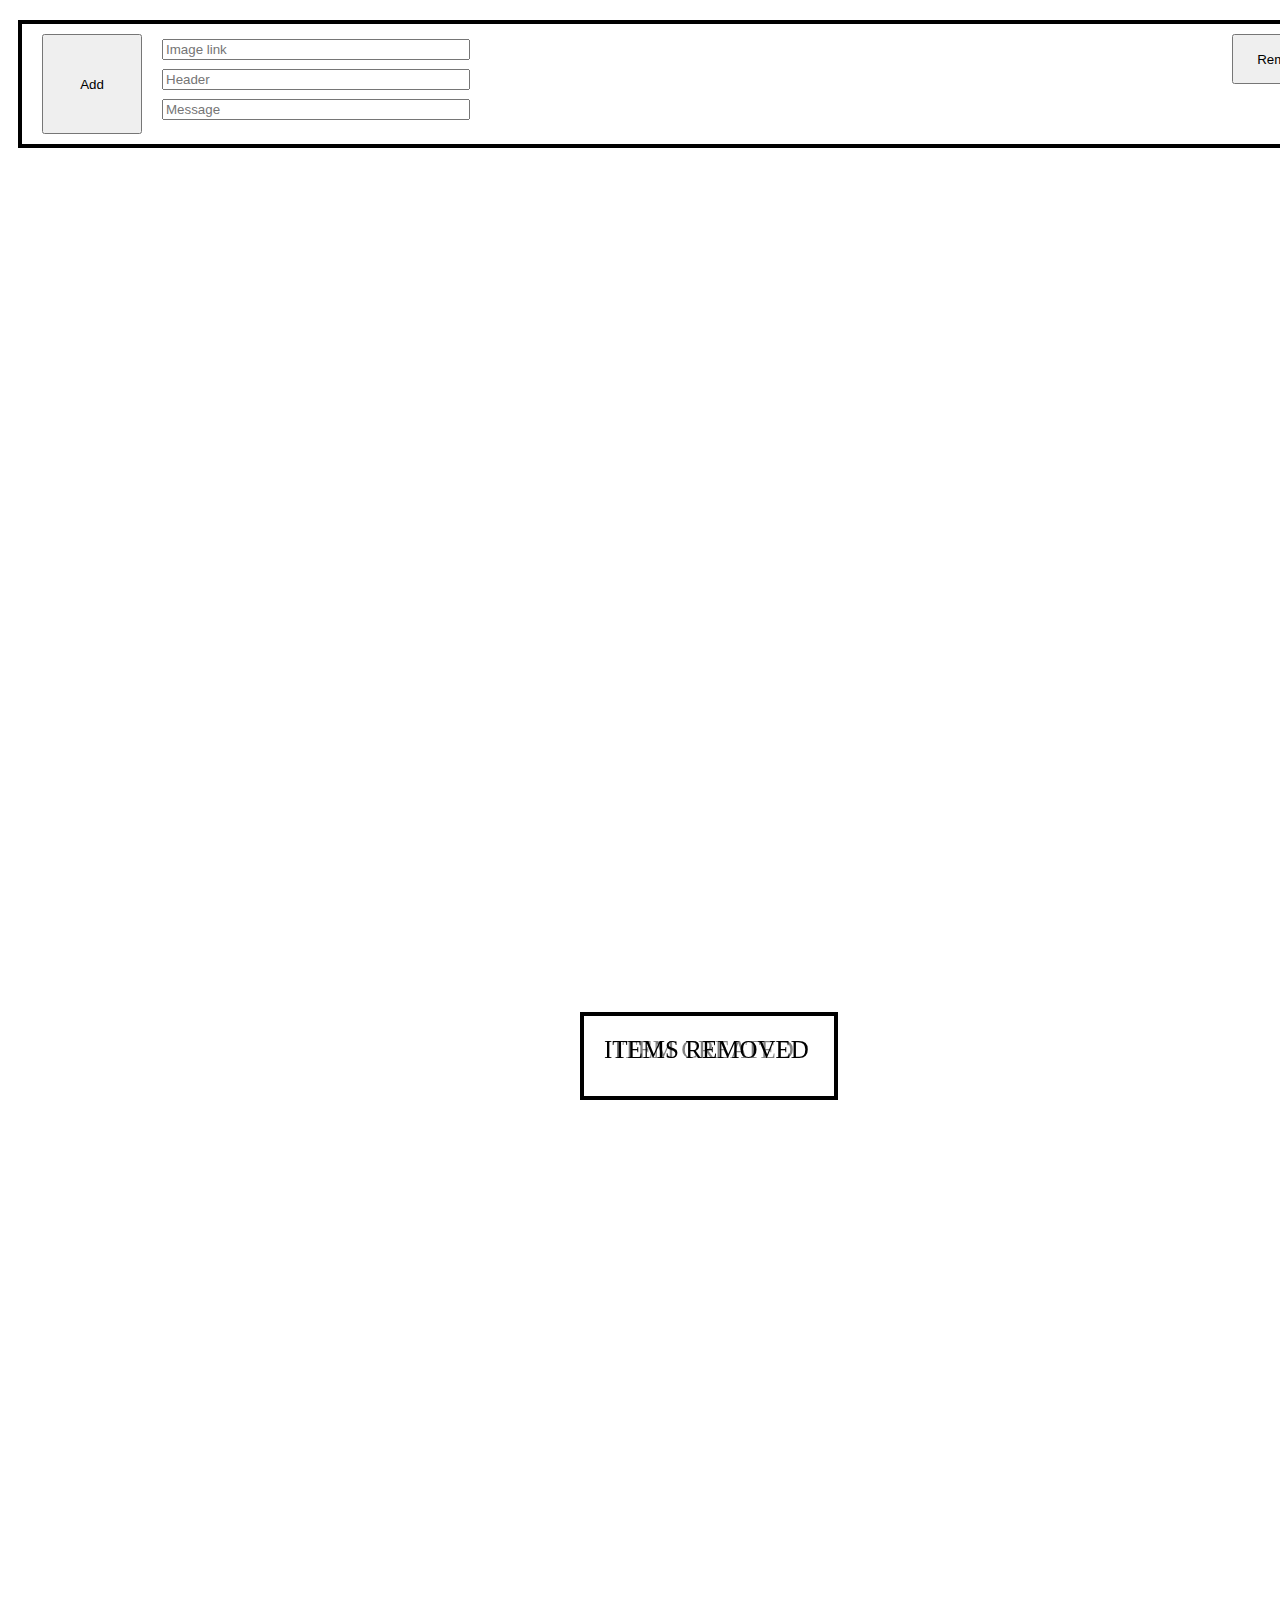
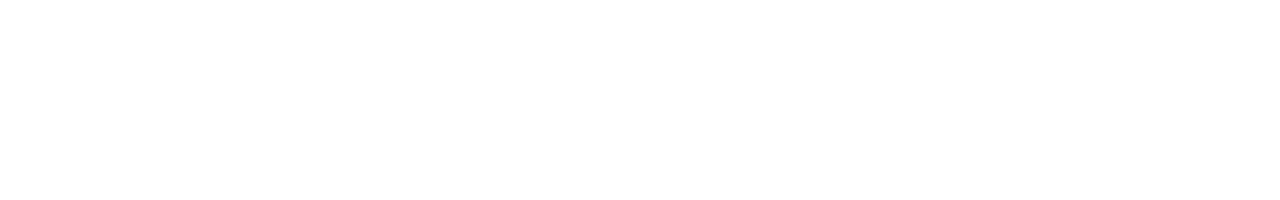
<file: Assignment2.html>
<!DOCTYPE html>
<html>
    <head>
        <title>Assignment 2</title>
    </head>
    <style>
        body {
            margin: 0;
        }
        #background {
            background-image: url("http://wallpaper.zone/img/4793236.jpg");
            width:100vw;
            height:200vh;
            background-attachment:fixed;
            background-size: cover;
        }
        #base { 
            height: 100px;
            width: 1300px;
            background-color: rgba(255, 255, 255, 0.6);
            margin:20px 0px 0px 18px;
            border: 4px solid black;
            padding: 10px;
            position: absolute;
        }
        #box {
            width: 95%;
            left: 0px;
            right: 0px;
            margin-top: 200px;
            position: absolute;
            transition: 1s;
        }
        #add_button {
            width: 100px;
            height: 100px;
            margin: 0px 0px 0px 10px;
        }
        #img_input {
            width: 300px;
            margin: 5px 0px 0px 20px;
            position: absolute;
        }
        #header_input {
            width: 300px;
            margin: 35px 0px 0px 20px;
            position: absolute;
        }
        #txt_input {
            width: 300px;
            margin: 65px 0px 0px 20px;
            position: absolute;
        }
        #remove_button {
            width: 100px;
            height: 50px;
            margin: 0px 0px 0px 1090px;
            position: absolute;
        }
        .imageThumb {
            position: absolute;
            left: 10px;
            top: 15px;
            height: 100px;
            width: 100px;
            border: 2px solid black;
        }
        #status1{
            bottom: -200px;
            left: 580px;
            width: 250px;
            height: 80px;
            background-color: rgba(255, 255, 255, 0.5);
            position: fixed;
            border: 4px solid black;
            transition: 1.5s;
        }
        #status_txt1{
            font-family: cursive;
            margin: 20px 0px 0px 30px;
            font-size: 25px;
        }
        #status_txt2{
            font-family: cursive;
            margin: 20px 0px 0px 20px;
            font-size: 25px;
        }
        #status2{
            bottom: -200px;
            left: 580px;
            width: 250px;
            height: 80px;
            background-color: rgba(255, 255, 255, 0.5);
            position: fixed;
            border: 4px solid black;
            transition: 1.5s;
        }
        .block {
            transition: 0.5ms;
        }
        .h3 {
            font: 30px bold;
        }
    </style>
    <body>
        <div id='base'>
            <button id='add_button'>Add</button>
            <input type="text" placeholder="Image link" id='img_input'/>
            <input type="text" placeholder="Header" id='header_input'/>
            <input type="text" placeholder="Message" id='txt_input'/>
            <button id='remove_button'>Remove</button>
        </div>
        <div id='box'></div>
        <div id='status1'>
            <div id='status_txt1'>ITEM CREATED</div>
        </div>
        <div id='status2'>
            <div id='status_txt2'>ITEMS REMOVED</div>
        </div>
        <div id='background'></div>
        
    </body>
    <script>
        var addBut = document.getElementById("add_button");
        var imgLink = document.getElementById("img_input");
        var headInput = document.getElementById("header_input");
        var txtInput = document.getElementById("txt_input");
        var removeBut = document.getElementById("remove_button");
        var divBase = document.getElementById("box");
        var statusBar = document.getElementById("status1");
        var statusBar2 = document.getElementById("status2");
        
            removeBut.onclick = function(){
                divBase.innerHTML = "";
                statusBar.style.bottom = '-200px';
                statusBar2.style.bottom = '10px';
            }
            statusBar.onclick = function(){
                statusBar.style.bottom = '-200px';
            }
            statusBar2.onclick = function(){
                statusBar2.style.bottom = '-200px';
            }
        
            addBut.onclick = function(){
                var newObj = document.createElement("div");
                divBase.appendChild(newObj);
                newObj.style.width = "800px";
                newObj.style.height = "130px";
                newObj.style.backgroundColor = "rgb(208, 211, 212)";
                newObj.style.border = "solid 4px black";
                newObj.style.position = "relative";
                newObj.style.left = "280px";
                newObj.className = "block";
                
                statusBar.style.bottom = '10px';
                statusBar2.style.bottom = '-200px';
                
                var newH3 = document.createElement("div");
                newObj.appendChild(newH3);
                newH3.innerHTML = headInput.value;
                newH3.style.margin = "15px 0px 0px 125px";
                newH3.className = "h3";
                
                var newTxt = document.createElement("div");
                newObj.appendChild(newTxt);
                newTxt.className = "text"
                newTxt.innerHTML = txtInput.value;
                newTxt.style.margin = "10px 0px 0px 125px";
                
                var imgDiv = document.createElement("div");
                newObj.appendChild(imgDiv);
                imgDiv.style.float = "left";
                
                var newImg = document.createElement("img");
                imgDiv.appendChild(newImg);
                newImg.src = imgLink.value;
                newImg.className = "imageThumb";
                
        }
    </script>
</html>
</file>
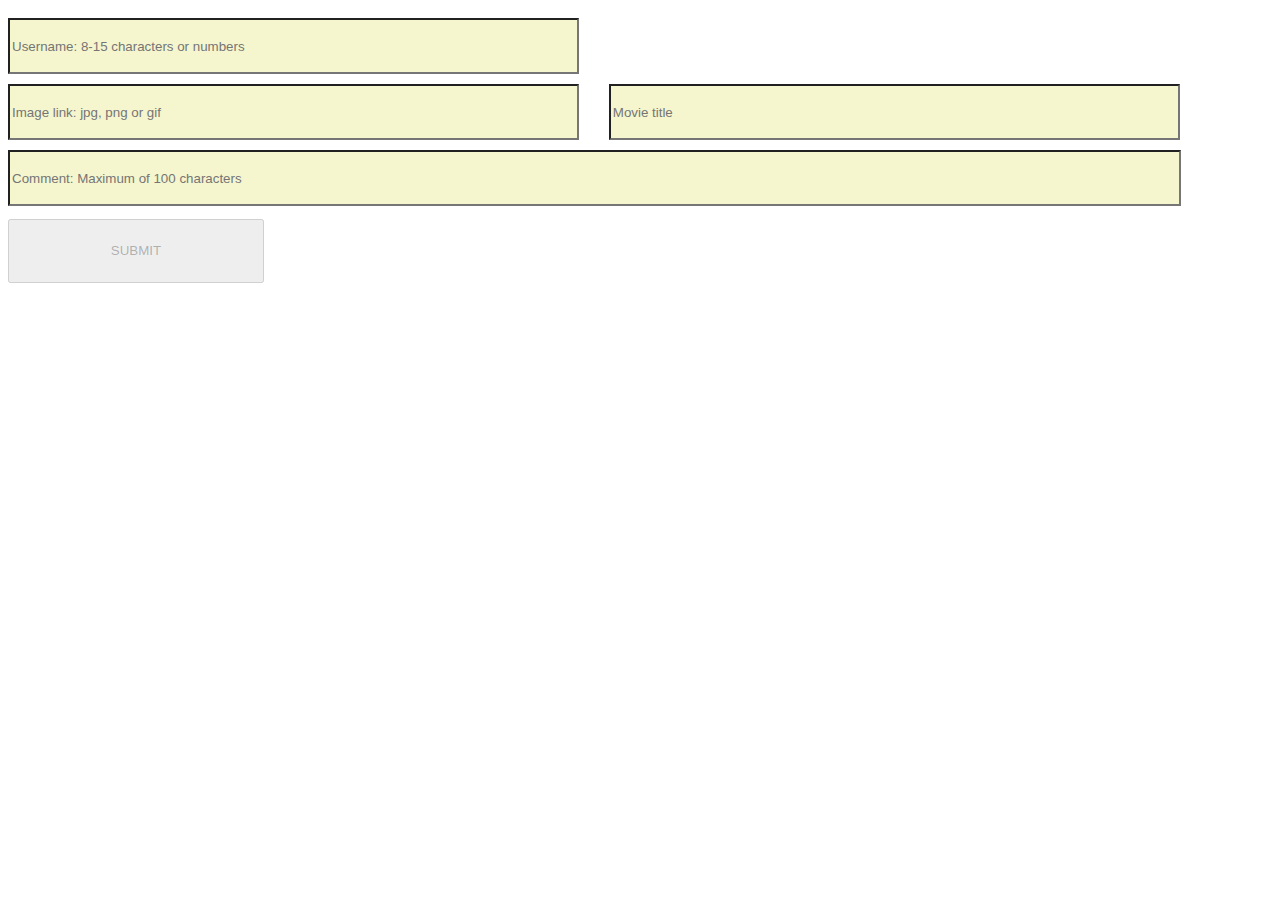
<file: Assignment3.html>
<!DOCTYPE html>
<html lang="en">
    <head>
        <title>Assignment3</title>
        <link rel="stylesheet" type="text/css" href="style.css" />
    </head>

    <body>
    <div id='top_base'>
       <div id='left'>
         <input type="text" id='username'class='inputs' placeholder="Username: 8-15 characters or numbers">
       </div>
       
       <div id='right'>
            <input type="text" id='img_link'class='inputs'placeholder='Image link: jpg, png or gif'>
            <input type="text" id='movie'class='inputs'placeholder='Movie title'>
       </div>
       <input type="text" id='comments' placeholder='Comment: Maximum of 100 characters'>
    </div>
       
       <button id='submit' disabled>SUBMIT</button>
       
    <div id='bottom_base'></div>
       
       <script src="https://ajax.googleapis.com/ajax/libs/jquery/3.1.0/jquery.min.js"></script>
        <script src="myjs.js"></script>
    </body>
</html>
</file>
<file: style.css>
.inputs{
    height:50px;
    width: 44vw;
    margin: 10px 0 0 0;
    background-color: #F5F6CE;
}

#comments{
    height:50px;
    width: 91vw;
    margin: 10px 0 0 0;
    background-color: #F5F6CE;
}

#movie{
    margin: 0 0 0 2vw;
}

#submit{
    height:5vw;
    width:20vw;
    margin: 1vw 0 0 0;
}
#bottom_base{
    margin: 0 0 0 0;
}

#comment_box{
    background-color: deepskyblue;
    width: 70vw;
    height: 10vw;
    font-size: 2vw;
    margin: 0 0 0 2vw;
    text-align: center;
}

#user_div{
    position: absolute;
    background-color: beige;
    width: 20vw;
    height: 5vw;
    margin: -2vw 0 0 52vw;
    font-size: 2vw;
    text-align: center;
}

#image{
    position: absolute;
    width: 8vw;
    height: 8vw;
}

#poster{
    position: absolute;
    width:8vw;
    height: 9vw;
}

#img_div{
    position: absolute;
    background-color: yellow;
    width: 8vw;
    height: 8vw;
    margin: -12vw 0 0 0vw;
}

#poster_div{
    position: absolute;
    background-color: burlywood;
    width:8vw;
    height: 9vw;
    margin: -15vw 0 0 64vw;
}

#output_box{
    width: 80vw;
    height: 20vw;
    margin: 5% 0 0 10vw;
}
</file>
